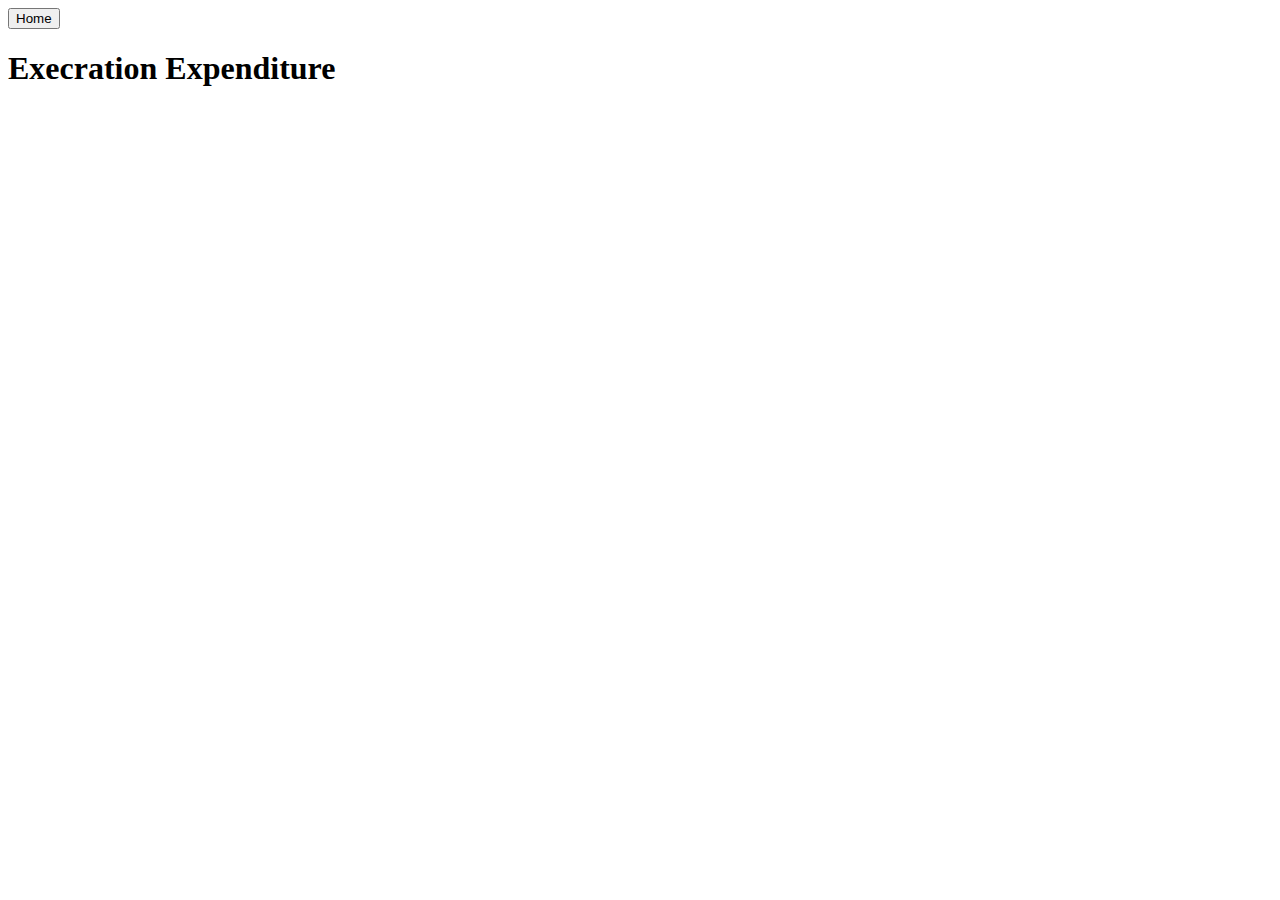
<file: Transport (3)/Transport/execration.html>
<html>
<style>
</style>
<body>
<button onclick="back()">Home</button>
<script>
function back()
{
 location.href="transport.html"
}
</script>

<h1>Execration Expenditure</h1>
</body>
</html>
</file>
